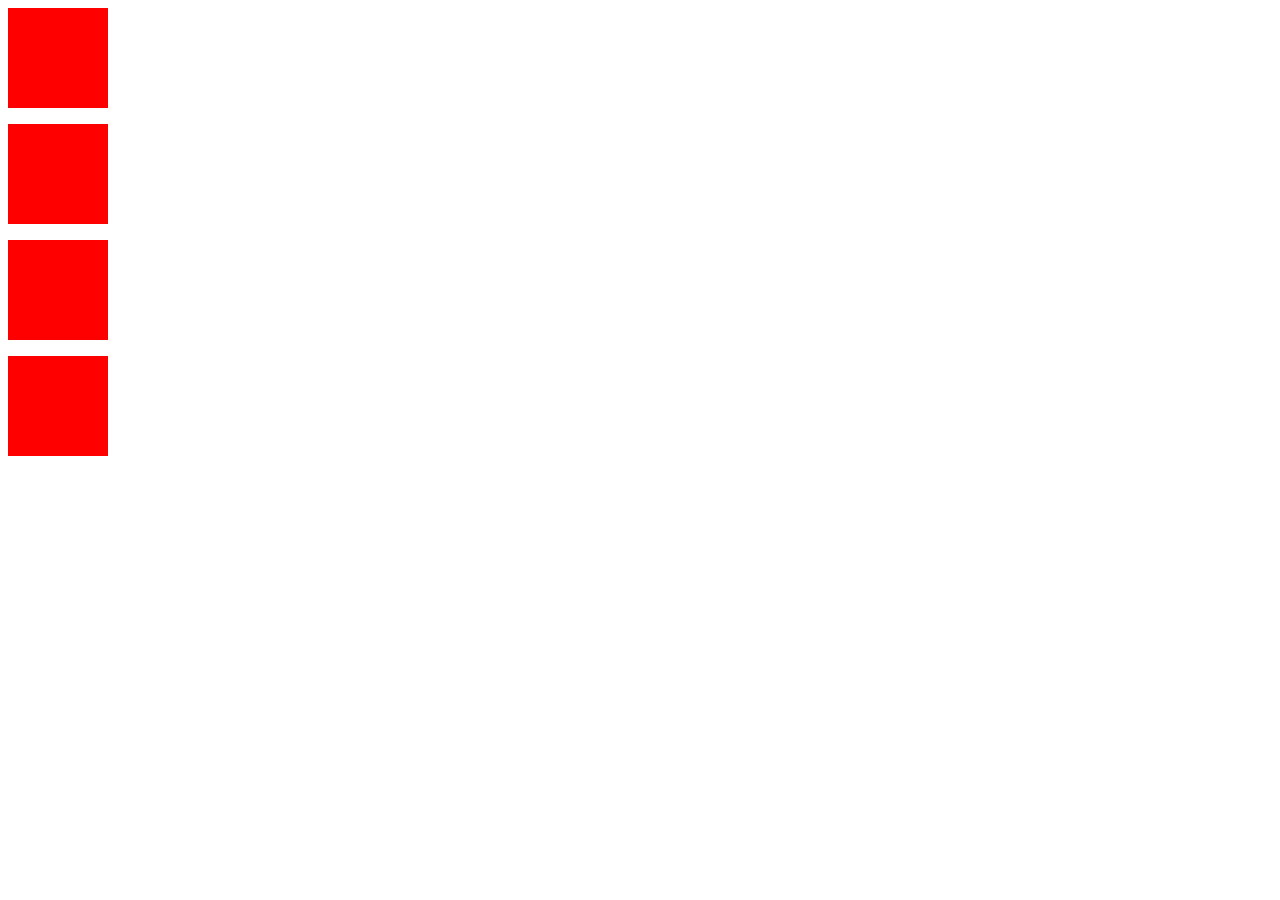
<file: OMTA-Animations/box/index.html>
<!DOCTYPE html>
<html>
<head>
<style>
div {
    width: 100px;
    height: 100px;
    background: red;
    position: relative;
    -webkit-animation: myfirst 5s linear 2s infinite alternate; /* Chrome, Safari, Opera */
    animation: myfirst 5s linear 2s infinite alternate;
}

/* Chrome, Safari, Opera */
@-webkit-keyframes myfirst {
    0%   {background:red; left:0px; top:0px;}
    25%  {background:yellow; left:200px; top:0px;}
    50%  {background:blue; left:200px; top:200px;}
    75%  {background:green; left:0px; top:200px;}
    100% {background:red; left:0px; top:0px;}
}

/* Standard syntax */
@keyframes myfirst {
    0%   {background:red; left:0px; top:0px;}
    25%  {background:yellow; left:200px; top:0px;}
    50%  {background:blue; left:200px; top:200px;}
    75%  {background:green; left:0px; top:200px;}
    100% {background:red; left:0px; top:0px;}
}
</style>
</head>
<body>

<div></div>
<p>
<p>
<p>
<div></div>
<p>
<p>
<p>
<div></div>
<p>
<p>
<p>
<div></div>

</body>
</html>
</file>
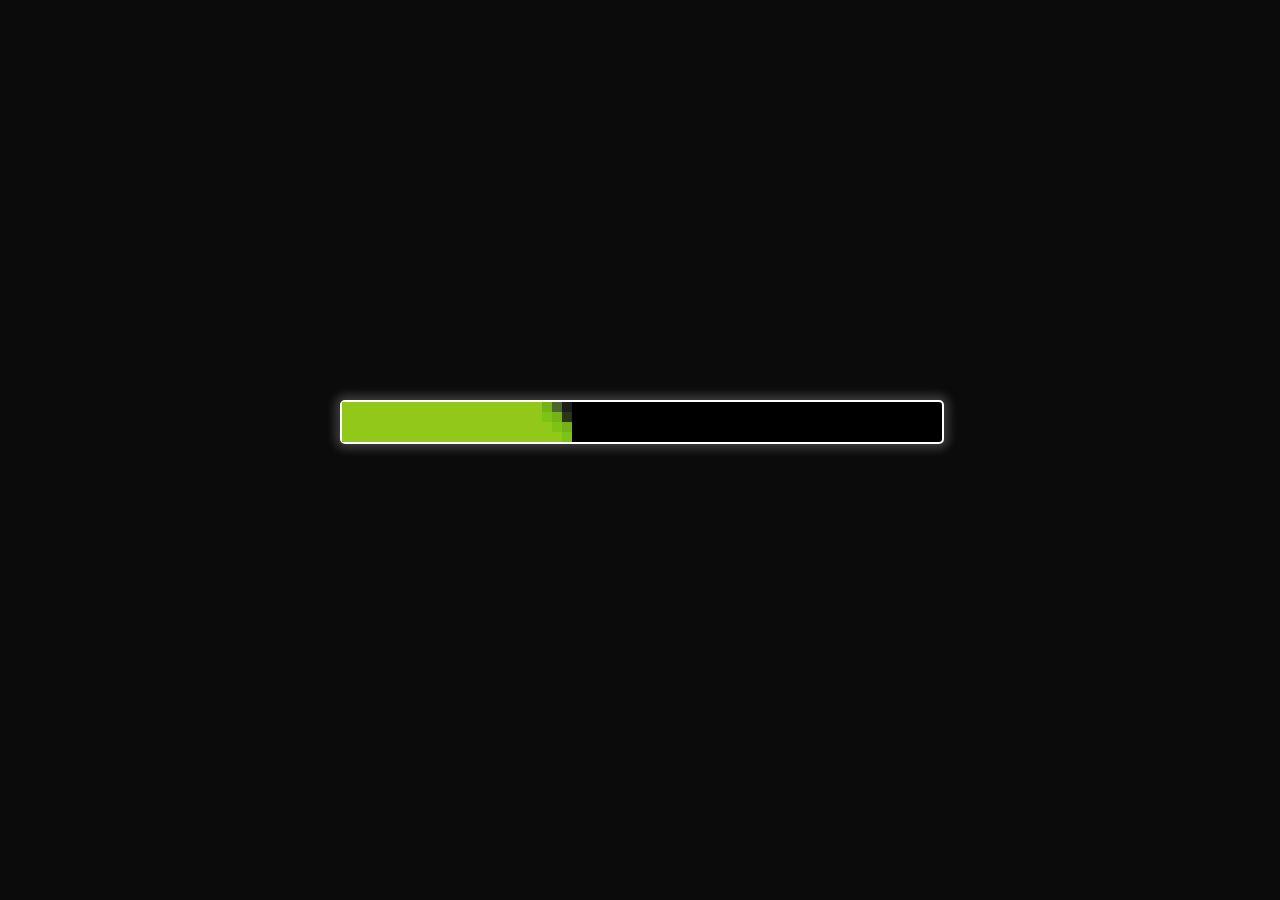
<file: OMTA-Animations/progress/index.html>
<html>
<head>
 <link rel="stylesheet" type="text/css" href="progress.css" />
</head>
<body>
<div id="center">
  <div id="main"></div>
  <div class="row" id="r-one">
    <span class="sq" id="sq-1"></span>
    <span class="sq" id="sq-2"></span>
    <span class="sq" id="sq-3"></span>
  </div>
  <div class="row" id="r-two">
    <span class="sq" id="sq-4"></span>
    <span class="sq" id="sq-5"></span>
    <span class="sq" id="sq-6"></span>
  </div>
  <div class="row" id="r-three">
    <span class="sq" id="sq-7"></span>
    <span class="sq" id="sq-8"></span>
    <span class="sq" id="sq-9"></span>
  </div>
  <div class="row" id="r-four">
    <span class="sq" id="sq-10"></span>
    <span class="sq" id="sq-11"></span>
    <span class="sq" id="sq-12"></span>
  </div>
</div>
</body>
</html>
</file>
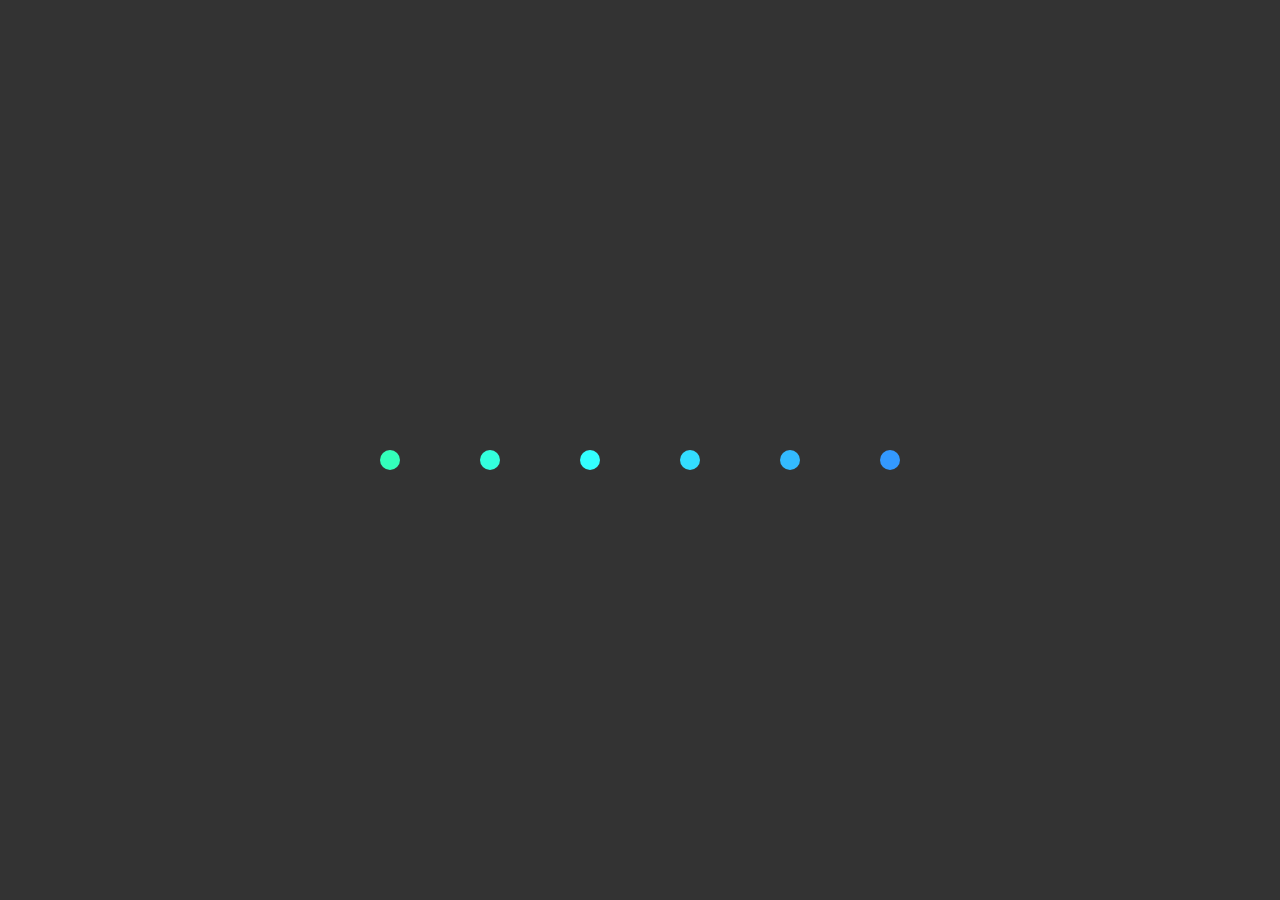
<file: OMTA-Animations/pulse/index.html>
<html>
<head>
 <link rel="stylesheet" type="text/css" href="pulse.css" />
</head>
<body>
<div id='c'>
<div class='s'></div>
<div class='s'></div>
<div class='s'></div>
<div class='s'></div>
<div class='s'></div>
<div class='s'></div>
</div>
</body>
</html>
</file>
<file: OMTA-Animations/progress/progress.css>
body {
  background: #0B0B0B;
  overflow: hidden;
}
#center {
   width: 600px;
   height: 40px;
   position: absolute;
   left: 50%;
   top: 50%;
   margin-left: -300px;
   margin-top: -50px;
   background: rgba(0,0,0,1);
  border: 2px solid rgba(255,255,255,1);
  border-radius: 5px;
  box-shadow: 0px 0px 10px 5px rgba(255,255,255,0.2);
}

#main {
  width: 200px;
  height: 40px;
  background: #92C81A;
  float: left;
  animation: stretch 5s infinite linear;
}

.row {
  height: 10px;
  width: 400px;
  float: left;
  display: inherit;
  animation: squeeze 5s infinite linear;
}

.sq {
  height: 10px;
  width: 10px;
  float: left;
}

#sq-2 { background: #4A672F;}
#sq-3 { background: #1D2019;}
#sq-6 { background: #2C341C;}
#sq-1, #sq-5, #sq-9 {
  background: #74B215;
}
#sq-4, #sq-8, #sq-12 {
  background: #7BC415;
}

#sq-7, #sq-10, #sq-11 {
  background: #92C81A;
}

@keyframes stretch {
  0% {width: 200px;}
  25% {width: 280px;}
  50% {width: 360px;}
  75% {width: 240px;}
  100% {width: 200px;}
}
@keyframes squeeze {
  0% {width: 400px;}
  25% {width: 320px;}
  50% {width: 140px;}
  75% {width: 360px;}
  100% {width: 400px;}
}
</file>
<file: OMTA-Animations/pulse/pulse.css>
html {
  background: #333;
  overflow: hidden;
}

#c {
  position: absolute;
  top: 50%;
  left: 50%;
  margin-left: -260px;
}

.s {
  width: 20px;
  height: 20px;
  border-radius: 50%;
  cursor: pointer;
  float: left;
  -webkit-transition: all 0.2s;
  -moz-transition: all 0.2s;
  transition: all 0.2s;
}
.s:nth-child(n+2) {
  margin-left: 80px;
}

.s:nth-child(1) {
  background: #33ffbb;
  -webkit-animation: r0 2s 0s ease-out infinite;
  -moz-animation: r0 2s 0s ease-out infinite;
  animation: r0 2s 0s ease-out infinite;
}
.s:nth-child(1):hover {
  background: #ff3333;
  -webkit-animation: r20 0.5s 0.4s ease-out infinite;
  -moz-animation: r20 0.5s 0.4s ease-out infinite;
  animation: r20 0.5s 0.4s ease-out infinite;
}

@-webkit-keyframes r0 {
  0% {
    box-shadow: 0 0 8px 6px rgba(26, 255, 179, 0), 0 0 0px 0px #333, 0 0 0px 0px rgba(26, 255, 179, 0);
  }
  10% {
    box-shadow: 0 0 8px 6px #1affb3, 0 0 12px 10px #333, 0 0 12px 14px #1affb3;
  }
  100% {
    box-shadow: 0 0 8px 6px rgba(26, 255, 179, 0), 0 0 0px 40px #333, 0 0 0px 40px rgba(26, 255, 179, 0);
  }
}
@-moz-keyframes r0 {
  0% {
    box-shadow: 0 0 8px 6px rgba(26, 255, 179, 0), 0 0 0px 0px #333, 0 0 0px 0px rgba(26, 255, 179, 0);
  }
  10% {
    box-shadow: 0 0 8px 6px #1affb3, 0 0 12px 10px #333, 0 0 12px 14px #1affb3;
  }
  100% {
    box-shadow: 0 0 8px 6px rgba(26, 255, 179, 0), 0 0 0px 40px #333, 0 0 0px 40px rgba(26, 255, 179, 0);
  }
}
@-o-keyframes r0 {
  0% {
    box-shadow: 0 0 8px 6px rgba(26, 255, 179, 0), 0 0 0px 0px #333, 0 0 0px 0px rgba(26, 255, 179, 0);
  }
  10% {
    box-shadow: 0 0 8px 6px #1affb3, 0 0 12px 10px #333, 0 0 12px 14px #1affb3;
  }
  100% {
    box-shadow: 0 0 8px 6px rgba(26, 255, 179, 0), 0 0 0px 40px #333, 0 0 0px 40px rgba(26, 255, 179, 0);
  }
}
@keyframes r0 {
  0% {
    box-shadow: 0 0 8px 6px rgba(26, 255, 179, 0), 0 0 0px 0px #333, 0 0 0px 0px rgba(26, 255, 179, 0);
  }
  10% {
    box-shadow: 0 0 8px 6px #1affb3, 0 0 12px 10px #333, 0 0 12px 14px #1affb3;
  }
  100% {
    box-shadow: 0 0 8px 6px rgba(26, 255, 179, 0), 0 0 0px 40px #333, 0 0 0px 40px rgba(26, 255, 179, 0);
  }
}
@-webkit-keyframes r20 {
  from {
    box-shadow: 0 0 8px 6px #ff1a1a, 0 0 12px 10px #333, 0 0 12px 14px #ff1a1a;
  }
  to {
    box-shadow: 0 0 8px 6px rgba(255, 26, 26, 0), 0 0 4px 40px #333, 0 0 4px 41px rgba(255, 26, 26, 0);
  }
}
@-moz-keyframes r20 {
  from {
    box-shadow: 0 0 8px 6px #ff1a1a, 0 0 12px 10px #333, 0 0 12px 14px #ff1a1a;
  }
  to {
    box-shadow: 0 0 8px 6px rgba(255, 26, 26, 0), 0 0 4px 40px #333, 0 0 4px 41px rgba(255, 26, 26, 0);
  }
}
@-o-keyframes r20 {
  from {
    box-shadow: 0 0 8px 6px #ff1a1a, 0 0 12px 10px #333, 0 0 12px 14px #ff1a1a;
  }
  to {
    box-shadow: 0 0 8px 6px rgba(255, 26, 26, 0), 0 0 4px 40px #333, 0 0 4px 41px rgba(255, 26, 26, 0);
  }
}
@keyframes r20 {
  from {
    box-shadow: 0 0 8px 6px #ff1a1a, 0 0 12px 10px #333, 0 0 12px 14px #ff1a1a;
  }
  to {
    box-shadow: 0 0 8px 6px rgba(255, 26, 26, 0), 0 0 4px 40px #333, 0 0 4px 41px rgba(255, 26, 26, 0);
  }
}
.s:nth-child(2) {
  background: #33ffdd;
  -webkit-animation: r1 2s 0.25s ease-out infinite;
  -moz-animation: r1 2s 0.25s ease-out infinite;
  animation: r1 2s 0.25s ease-out infinite;
}
.s:nth-child(2):hover {
  background: #ff4733;
  -webkit-animation: r21 0.5s 0.4s ease-out infinite;
  -moz-animation: r21 0.5s 0.4s ease-out infinite;
  animation: r21 0.5s 0.4s ease-out infinite;
}

@-webkit-keyframes r1 {
  0% {
    box-shadow: 0 0 8px 6px rgba(26, 255, 217, 0), 0 0 0px 0px #333, 0 0 0px 0px rgba(26, 255, 217, 0);
  }
  10% {
    box-shadow: 0 0 8px 6px #1affd9, 0 0 12px 10px #333, 0 0 12px 14px #1affd9;
  }
  100% {
    box-shadow: 0 0 8px 6px rgba(26, 255, 217, 0), 0 0 0px 40px #333, 0 0 0px 40px rgba(26, 255, 217, 0);
  }
}
@-moz-keyframes r1 {
  0% {
    box-shadow: 0 0 8px 6px rgba(26, 255, 217, 0), 0 0 0px 0px #333, 0 0 0px 0px rgba(26, 255, 217, 0);
  }
  10% {
    box-shadow: 0 0 8px 6px #1affd9, 0 0 12px 10px #333, 0 0 12px 14px #1affd9;
  }
  100% {
    box-shadow: 0 0 8px 6px rgba(26, 255, 217, 0), 0 0 0px 40px #333, 0 0 0px 40px rgba(26, 255, 217, 0);
  }
}
@-o-keyframes r1 {
  0% {
    box-shadow: 0 0 8px 6px rgba(26, 255, 217, 0), 0 0 0px 0px #333, 0 0 0px 0px rgba(26, 255, 217, 0);
  }
  10% {
    box-shadow: 0 0 8px 6px #1affd9, 0 0 12px 10px #333, 0 0 12px 14px #1affd9;
  }
  100% {
    box-shadow: 0 0 8px 6px rgba(26, 255, 217, 0), 0 0 0px 40px #333, 0 0 0px 40px rgba(26, 255, 217, 0);
  }
}
@keyframes r1 {
  0% {
    box-shadow: 0 0 8px 6px rgba(26, 255, 217, 0), 0 0 0px 0px #333, 0 0 0px 0px rgba(26, 255, 217, 0);
  }
  10% {
    box-shadow: 0 0 8px 6px #1affd9, 0 0 12px 10px #333, 0 0 12px 14px #1affd9;
  }
  100% {
    box-shadow: 0 0 8px 6px rgba(26, 255, 217, 0), 0 0 0px 40px #333, 0 0 0px 40px rgba(26, 255, 217, 0);
  }
}
@-webkit-keyframes r21 {
  from {
    box-shadow: 0 0 8px 6px #ff301a, 0 0 12px 10px #333, 0 0 12px 14px #ff301a;
  }
  to {
    box-shadow: 0 0 8px 6px rgba(255, 48, 26, 0), 0 0 4px 40px #333, 0 0 4px 41px rgba(255, 48, 26, 0);
  }
}
@-moz-keyframes r21 {
  from {
    box-shadow: 0 0 8px 6px #ff301a, 0 0 12px 10px #333, 0 0 12px 14px #ff301a;
  }
  to {
    box-shadow: 0 0 8px 6px rgba(255, 48, 26, 0), 0 0 4px 40px #333, 0 0 4px 41px rgba(255, 48, 26, 0);
  }
}
@-o-keyframes r21 {
  from {
    box-shadow: 0 0 8px 6px #ff301a, 0 0 12px 10px #333, 0 0 12px 14px #ff301a;
  }
  to {
    box-shadow: 0 0 8px 6px rgba(255, 48, 26, 0), 0 0 4px 40px #333, 0 0 4px 41px rgba(255, 48, 26, 0);
  }
}
@keyframes r21 {
  from {
    box-shadow: 0 0 8px 6px #ff301a, 0 0 12px 10px #333, 0 0 12px 14px #ff301a;
  }
  to {
    box-shadow: 0 0 8px 6px rgba(255, 48, 26, 0), 0 0 4px 40px #333, 0 0 4px 41px rgba(255, 48, 26, 0);
  }
}
.s:nth-child(3) {
  background: #33ffff;
  -webkit-animation: r2 2s 0.5s ease-out infinite;
  -moz-animation: r2 2s 0.5s ease-out infinite;
  animation: r2 2s 0.5s ease-out infinite;
}
.s:nth-child(3):hover {
  background: #ff5c33;
  -webkit-animation: r22 0.5s 0.4s ease-out infinite;
  -moz-animation: r22 0.5s 0.4s ease-out infinite;
  animation: r22 0.5s 0.4s ease-out infinite;
}

@-webkit-keyframes r2 {
  0% {
    box-shadow: 0 0 8px 6px rgba(26, 255, 255, 0), 0 0 0px 0px #333, 0 0 0px 0px rgba(26, 255, 255, 0);
  }
  10% {
    box-shadow: 0 0 8px 6px #1affff, 0 0 12px 10px #333, 0 0 12px 14px #1affff;
  }
  100% {
    box-shadow: 0 0 8px 6px rgba(26, 255, 255, 0), 0 0 0px 40px #333, 0 0 0px 40px rgba(26, 255, 255, 0);
  }
}
@-moz-keyframes r2 {
  0% {
    box-shadow: 0 0 8px 6px rgba(26, 255, 255, 0), 0 0 0px 0px #333, 0 0 0px 0px rgba(26, 255, 255, 0);
  }
  10% {
    box-shadow: 0 0 8px 6px #1affff, 0 0 12px 10px #333, 0 0 12px 14px #1affff;
  }
  100% {
    box-shadow: 0 0 8px 6px rgba(26, 255, 255, 0), 0 0 0px 40px #333, 0 0 0px 40px rgba(26, 255, 255, 0);
  }
}
@-o-keyframes r2 {
  0% {
    box-shadow: 0 0 8px 6px rgba(26, 255, 255, 0), 0 0 0px 0px #333, 0 0 0px 0px rgba(26, 255, 255, 0);
  }
  10% {
    box-shadow: 0 0 8px 6px #1affff, 0 0 12px 10px #333, 0 0 12px 14px #1affff;
  }
  100% {
    box-shadow: 0 0 8px 6px rgba(26, 255, 255, 0), 0 0 0px 40px #333, 0 0 0px 40px rgba(26, 255, 255, 0);
  }
}
@keyframes r2 {
  0% {
    box-shadow: 0 0 8px 6px rgba(26, 255, 255, 0), 0 0 0px 0px #333, 0 0 0px 0px rgba(26, 255, 255, 0);
  }
  10% {
    box-shadow: 0 0 8px 6px #1affff, 0 0 12px 10px #333, 0 0 12px 14px #1affff;
  }
  100% {
    box-shadow: 0 0 8px 6px rgba(26, 255, 255, 0), 0 0 0px 40px #333, 0 0 0px 40px rgba(26, 255, 255, 0);
  }
}
@-webkit-keyframes r22 {
  from {
    box-shadow: 0 0 8px 6px #ff471a, 0 0 12px 10px #333, 0 0 12px 14px #ff471a;
  }
  to {
    box-shadow: 0 0 8px 6px rgba(255, 71, 26, 0), 0 0 4px 40px #333, 0 0 4px 41px rgba(255, 71, 26, 0);
  }
}
@-moz-keyframes r22 {
  from {
    box-shadow: 0 0 8px 6px #ff471a, 0 0 12px 10px #333, 0 0 12px 14px #ff471a;
  }
  to {
    box-shadow: 0 0 8px 6px rgba(255, 71, 26, 0), 0 0 4px 40px #333, 0 0 4px 41px rgba(255, 71, 26, 0);
  }
}
@-o-keyframes r22 {
  from {
    box-shadow: 0 0 8px 6px #ff471a, 0 0 12px 10px #333, 0 0 12px 14px #ff471a;
  }
  to {
    box-shadow: 0 0 8px 6px rgba(255, 71, 26, 0), 0 0 4px 40px #333, 0 0 4px 41px rgba(255, 71, 26, 0);
  }
}
@keyframes r22 {
  from {
    box-shadow: 0 0 8px 6px #ff471a, 0 0 12px 10px #333, 0 0 12px 14px #ff471a;
  }
  to {
    box-shadow: 0 0 8px 6px rgba(255, 71, 26, 0), 0 0 4px 40px #333, 0 0 4px 41px rgba(255, 71, 26, 0);
  }
}
.s:nth-child(4) {
  background: #33ddff;
  -webkit-animation: r3 2s 0.75s ease-out infinite;
  -moz-animation: r3 2s 0.75s ease-out infinite;
  animation: r3 2s 0.75s ease-out infinite;
}
.s:nth-child(4):hover {
  background: #ff7033;
  -webkit-animation: r23 0.5s 0.4s ease-out infinite;
  -moz-animation: r23 0.5s 0.4s ease-out infinite;
  animation: r23 0.5s 0.4s ease-out infinite;
}

@-webkit-keyframes r3 {
  0% {
    box-shadow: 0 0 8px 6px rgba(26, 217, 255, 0), 0 0 0px 0px #333, 0 0 0px 0px rgba(26, 217, 255, 0);
  }
  10% {
    box-shadow: 0 0 8px 6px #1ad9ff, 0 0 12px 10px #333, 0 0 12px 14px #1ad9ff;
  }
  100% {
    box-shadow: 0 0 8px 6px rgba(26, 217, 255, 0), 0 0 0px 40px #333, 0 0 0px 40px rgba(26, 217, 255, 0);
  }
}
@-moz-keyframes r3 {
  0% {
    box-shadow: 0 0 8px 6px rgba(26, 217, 255, 0), 0 0 0px 0px #333, 0 0 0px 0px rgba(26, 217, 255, 0);
  }
  10% {
    box-shadow: 0 0 8px 6px #1ad9ff, 0 0 12px 10px #333, 0 0 12px 14px #1ad9ff;
  }
  100% {
    box-shadow: 0 0 8px 6px rgba(26, 217, 255, 0), 0 0 0px 40px #333, 0 0 0px 40px rgba(26, 217, 255, 0);
  }
}
@-o-keyframes r3 {
  0% {
    box-shadow: 0 0 8px 6px rgba(26, 217, 255, 0), 0 0 0px 0px #333, 0 0 0px 0px rgba(26, 217, 255, 0);
  }
  10% {
    box-shadow: 0 0 8px 6px #1ad9ff, 0 0 12px 10px #333, 0 0 12px 14px #1ad9ff;
  }
  100% {
    box-shadow: 0 0 8px 6px rgba(26, 217, 255, 0), 0 0 0px 40px #333, 0 0 0px 40px rgba(26, 217, 255, 0);
  }
}
@keyframes r3 {
  0% {
    box-shadow: 0 0 8px 6px rgba(26, 217, 255, 0), 0 0 0px 0px #333, 0 0 0px 0px rgba(26, 217, 255, 0);
  }
  10% {
    box-shadow: 0 0 8px 6px #1ad9ff, 0 0 12px 10px #333, 0 0 12px 14px #1ad9ff;
  }
  100% {
    box-shadow: 0 0 8px 6px rgba(26, 217, 255, 0), 0 0 0px 40px #333, 0 0 0px 40px rgba(26, 217, 255, 0);
  }
}
@-webkit-keyframes r23 {
  from {
    box-shadow: 0 0 8px 6px #ff5e1a, 0 0 12px 10px #333, 0 0 12px 14px #ff5e1a;
  }
  to {
    box-shadow: 0 0 8px 6px rgba(255, 94, 26, 0), 0 0 4px 40px #333, 0 0 4px 41px rgba(255, 94, 26, 0);
  }
}
@-moz-keyframes r23 {
  from {
    box-shadow: 0 0 8px 6px #ff5e1a, 0 0 12px 10px #333, 0 0 12px 14px #ff5e1a;
  }
  to {
    box-shadow: 0 0 8px 6px rgba(255, 94, 26, 0), 0 0 4px 40px #333, 0 0 4px 41px rgba(255, 94, 26, 0);
  }
}
@-o-keyframes r23 {
  from {
    box-shadow: 0 0 8px 6px #ff5e1a, 0 0 12px 10px #333, 0 0 12px 14px #ff5e1a;
  }
  to {
    box-shadow: 0 0 8px 6px rgba(255, 94, 26, 0), 0 0 4px 40px #333, 0 0 4px 41px rgba(255, 94, 26, 0);
  }
}
@keyframes r23 {
  from {
    box-shadow: 0 0 8px 6px #ff5e1a, 0 0 12px 10px #333, 0 0 12px 14px #ff5e1a;
  }
  to {
    box-shadow: 0 0 8px 6px rgba(255, 94, 26, 0), 0 0 4px 40px #333, 0 0 4px 41px rgba(255, 94, 26, 0);
  }
}
.s:nth-child(5) {
  background: #33bbff;
  -webkit-animation: r4 2s 1s ease-out infinite;
  -moz-animation: r4 2s 1s ease-out infinite;
  animation: r4 2s 1s ease-out infinite;
}
.s:nth-child(5):hover {
  background: #ff8533;
  -webkit-animation: r24 0.5s 0.4s ease-out infinite;
  -moz-animation: r24 0.5s 0.4s ease-out infinite;
  animation: r24 0.5s 0.4s ease-out infinite;
}

@-webkit-keyframes r4 {
  0% {
    box-shadow: 0 0 8px 6px rgba(26, 178, 255, 0), 0 0 0px 0px #333, 0 0 0px 0px rgba(26, 178, 255, 0);
  }
  10% {
    box-shadow: 0 0 8px 6px #1ab2ff, 0 0 12px 10px #333, 0 0 12px 14px #1ab2ff;
  }
  100% {
    box-shadow: 0 0 8px 6px rgba(26, 178, 255, 0), 0 0 0px 40px #333, 0 0 0px 40px rgba(26, 178, 255, 0);
  }
}
@-moz-keyframes r4 {
  0% {
    box-shadow: 0 0 8px 6px rgba(26, 178, 255, 0), 0 0 0px 0px #333, 0 0 0px 0px rgba(26, 178, 255, 0);
  }
  10% {
    box-shadow: 0 0 8px 6px #1ab2ff, 0 0 12px 10px #333, 0 0 12px 14px #1ab2ff;
  }
  100% {
    box-shadow: 0 0 8px 6px rgba(26, 178, 255, 0), 0 0 0px 40px #333, 0 0 0px 40px rgba(26, 178, 255, 0);
  }
}
@-o-keyframes r4 {
  0% {
    box-shadow: 0 0 8px 6px rgba(26, 178, 255, 0), 0 0 0px 0px #333, 0 0 0px 0px rgba(26, 178, 255, 0);
  }
  10% {
    box-shadow: 0 0 8px 6px #1ab2ff, 0 0 12px 10px #333, 0 0 12px 14px #1ab2ff;
  }
  100% {
    box-shadow: 0 0 8px 6px rgba(26, 178, 255, 0), 0 0 0px 40px #333, 0 0 0px 40px rgba(26, 178, 255, 0);
  }
}
@keyframes r4 {
  0% {
    box-shadow: 0 0 8px 6px rgba(26, 178, 255, 0), 0 0 0px 0px #333, 0 0 0px 0px rgba(26, 178, 255, 0);
  }
  10% {
    box-shadow: 0 0 8px 6px #1ab2ff, 0 0 12px 10px #333, 0 0 12px 14px #1ab2ff;
  }
  100% {
    box-shadow: 0 0 8px 6px rgba(26, 178, 255, 0), 0 0 0px 40px #333, 0 0 0px 40px rgba(26, 178, 255, 0);
  }
}
@-webkit-keyframes r24 {
  from {
    box-shadow: 0 0 8px 6px #ff751a, 0 0 12px 10px #333, 0 0 12px 14px #ff751a;
  }
  to {
    box-shadow: 0 0 8px 6px rgba(255, 117, 26, 0), 0 0 4px 40px #333, 0 0 4px 41px rgba(255, 117, 26, 0);
  }
}
@-moz-keyframes r24 {
  from {
    box-shadow: 0 0 8px 6px #ff751a, 0 0 12px 10px #333, 0 0 12px 14px #ff751a;
  }
  to {
    box-shadow: 0 0 8px 6px rgba(255, 117, 26, 0), 0 0 4px 40px #333, 0 0 4px 41px rgba(255, 117, 26, 0);
  }
}
@-o-keyframes r24 {
  from {
    box-shadow: 0 0 8px 6px #ff751a, 0 0 12px 10px #333, 0 0 12px 14px #ff751a;
  }
  to {
    box-shadow: 0 0 8px 6px rgba(255, 117, 26, 0), 0 0 4px 40px #333, 0 0 4px 41px rgba(255, 117, 26, 0);
  }
}
@keyframes r24 {
  from {
    box-shadow: 0 0 8px 6px #ff751a, 0 0 12px 10px #333, 0 0 12px 14px #ff751a;
  }
  to {
    box-shadow: 0 0 8px 6px rgba(255, 117, 26, 0), 0 0 4px 40px #333, 0 0 4px 41px rgba(255, 117, 26, 0);
  }
}
.s:nth-child(6) {
  background: #3399ff;
  -webkit-animation: r5 2s 1.25s ease-out infinite;
  -moz-animation: r5 2s 1.25s ease-out infinite;
  animation: r5 2s 1.25s ease-out infinite;
}
.s:nth-child(6):hover {
  background: #ff9933;
  -webkit-animation: r25 0.5s 0.4s ease-out infinite;
  -moz-animation: r25 0.5s 0.4s ease-out infinite;
  animation: r25 0.5s 0.4s ease-out infinite;
}

@-webkit-keyframes r5 {
  0% {
    box-shadow: 0 0 8px 6px rgba(26, 140, 255, 0), 0 0 0px 0px #333, 0 0 0px 0px rgba(26, 140, 255, 0);
  }
  10% {
    box-shadow: 0 0 8px 6px #1a8cff, 0 0 12px 10px #333, 0 0 12px 14px #1a8cff;
  }
  100% {
    box-shadow: 0 0 8px 6px rgba(26, 140, 255, 0), 0 0 0px 40px #333, 0 0 0px 40px rgba(26, 140, 255, 0);
  }
}
@-moz-keyframes r5 {
  0% {
    box-shadow: 0 0 8px 6px rgba(26, 140, 255, 0), 0 0 0px 0px #333, 0 0 0px 0px rgba(26, 140, 255, 0);
  }
  10% {
    box-shadow: 0 0 8px 6px #1a8cff, 0 0 12px 10px #333, 0 0 12px 14px #1a8cff;
  }
  100% {
    box-shadow: 0 0 8px 6px rgba(26, 140, 255, 0), 0 0 0px 40px #333, 0 0 0px 40px rgba(26, 140, 255, 0);
  }
}
@-o-keyframes r5 {
  0% {
    box-shadow: 0 0 8px 6px rgba(26, 140, 255, 0), 0 0 0px 0px #333, 0 0 0px 0px rgba(26, 140, 255, 0);
  }
  10% {
    box-shadow: 0 0 8px 6px #1a8cff, 0 0 12px 10px #333, 0 0 12px 14px #1a8cff;
  }
  100% {
    box-shadow: 0 0 8px 6px rgba(26, 140, 255, 0), 0 0 0px 40px #333, 0 0 0px 40px rgba(26, 140, 255, 0);
  }
}
@keyframes r5 {
  0% {
    box-shadow: 0 0 8px 6px rgba(26, 140, 255, 0), 0 0 0px 0px #333, 0 0 0px 0px rgba(26, 140, 255, 0);
  }
  10% {
    box-shadow: 0 0 8px 6px #1a8cff, 0 0 12px 10px #333, 0 0 12px 14px #1a8cff;
  }
  100% {
    box-shadow: 0 0 8px 6px rgba(26, 140, 255, 0), 0 0 0px 40px #333, 0 0 0px 40px rgba(26, 140, 255, 0);
  }
}
@-webkit-keyframes r25 {
  from {
    box-shadow: 0 0 8px 6px #ff8c1a, 0 0 12px 10px #333, 0 0 12px 14px #ff8c1a;
  }
  to {
    box-shadow: 0 0 8px 6px rgba(255, 140, 26, 0), 0 0 4px 40px #333, 0 0 4px 41px rgba(255, 140, 26, 0);
  }
}
@-moz-keyframes r25 {
  from {
    box-shadow: 0 0 8px 6px #ff8c1a, 0 0 12px 10px #333, 0 0 12px 14px #ff8c1a;
  }
  to {
    box-shadow: 0 0 8px 6px rgba(255, 140, 26, 0), 0 0 4px 40px #333, 0 0 4px 41px rgba(255, 140, 26, 0);
  }
}
@-o-keyframes r25 {
  from {
    box-shadow: 0 0 8px 6px #ff8c1a, 0 0 12px 10px #333, 0 0 12px 14px #ff8c1a;
  }
  to {
    box-shadow: 0 0 8px 6px rgba(255, 140, 26, 0), 0 0 4px 40px #333, 0 0 4px 41px rgba(255, 140, 26, 0);
  }
}
@keyframes r25 {
  from {
    box-shadow: 0 0 8px 6px #ff8c1a, 0 0 12px 10px #333, 0 0 12px 14px #ff8c1a;
  }
  to {
    box-shadow: 0 0 8px 6px rgba(255, 140, 26, 0), 0 0 4px 40px #333, 0 0 4px 41px rgba(255, 140, 26, 0);
  }
}
</file>
